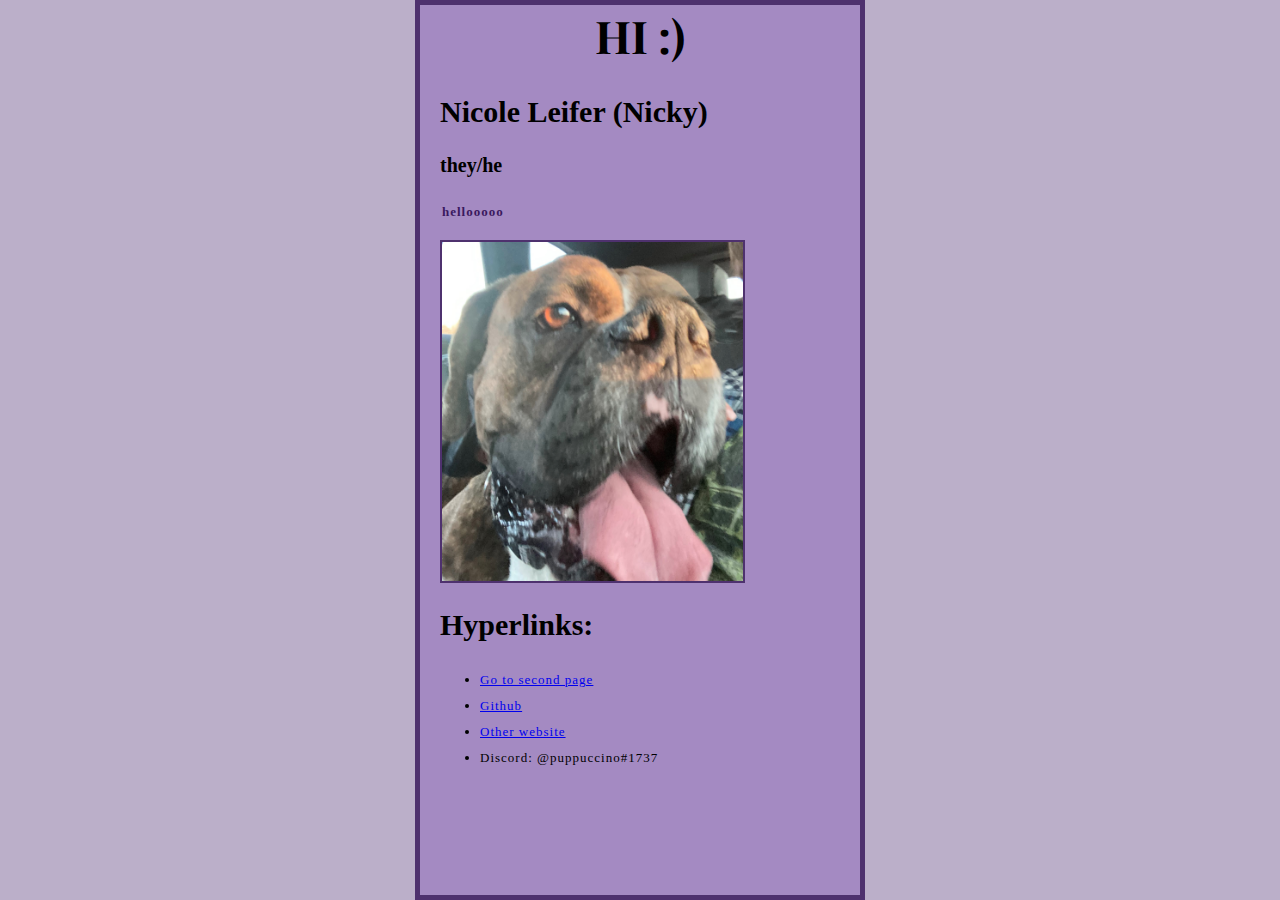
<file: index.html>
<html>
<head>
    <title>Personal Website</title>
    <link href="generalstyle.css" rel="stylesheet" type="text/css" />
    <link href="indexstyle.css" rel="stylesheet" type="text/css" />
    <link href="https://fonts.googleapis.com/css2?family=Playfair+Display&display=swap" rel="stylesheet">
</head>
<body>
    <h1>HI :)</h1>
    <h2>Nicole Leifer (Nicky)</h2>
    <h3>they/he</h3>
    <p class="hi">hellooooo</p>
    <img src="zeus.jpg" alt="a slightly blurry close-up picture of my dog named zeus. 
         he's a boxer with a brown and black face and his mouth is open with the tongue out." title="Zeus" height="39%">
    <h2>Hyperlinks:</h2>
    <ul>
        <li><a href="secondpage.html">
            Go to second page</a></li>
        <li><a href="https://github.com/niclei25" target="_blank">
               Github</a></li>
        <li><a href="https://nickyl.carrd.co/" target="_blank">
               Other website</a></li>
        <li>Discord: @puppuccino#1737</li>
    </ul>
</body>
</html>
</file>
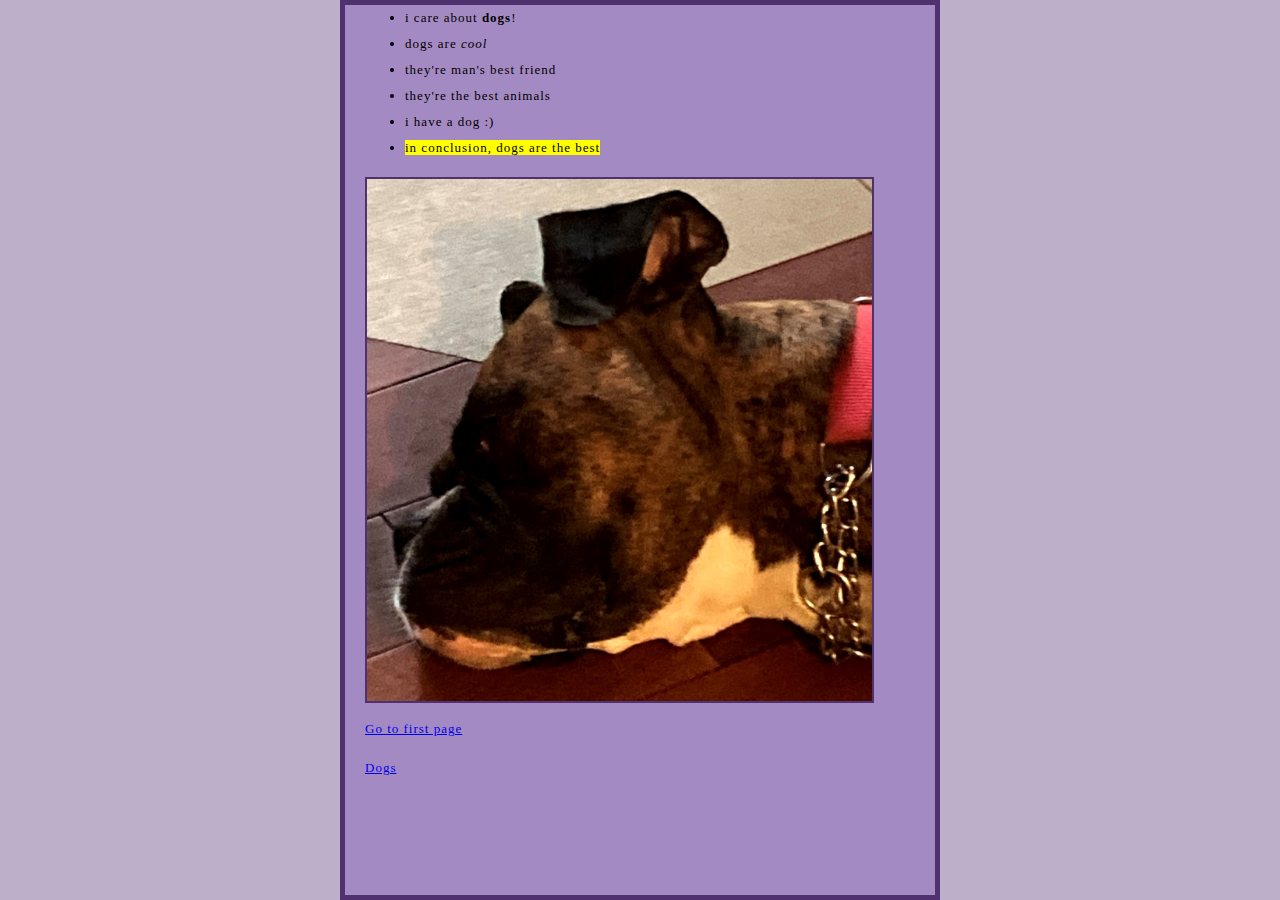
<file: secondpage.html>
<html>
<head>
    <title>Personal Website 2</title>
    <link href="generalstyle.css" rel="stylesheet" type="text/css" />
</head>
<body>
    <ul>
        <li>i care about <strong>dogs</strong>!</li>
        <li>dogs are <em>cool</em></li>
        <li>they're man's best friend</li>
        <li>they're the best animals</li>
        <li>i have a dog :)</li>
        <li><mark>in conclusion, dogs are the best</mark></li>
    </ul>
    <img src="zeus2.jpg" alt="a blurry close-up picture of the side of my dog's face. 
         he's lying on the floor and his ear is flopped forward." title = "Zeus 2" height = "60%">
    <p><a href="index.html">
        Go to first page</a></p>
    <p><a href = "https://en.wikipedia.org/wiki/Dog" target="_blank">
        Dogs</a></li></p>
</body>
</html>
</file>
<file: generalstyle.css>
html {
    background-color: #bbafc9;
    font-family: 'EB Garamond', serif;
}
body {
    background-color: #a48ac2;
    width: 550px;
    margin: 0 auto;
    padding: 0 20px 20px 20px;
    border: 5px solid #4e316e;
}
p, li {
    font-size: 13px;
    line-height: 2;
    letter-spacing: 1px;
} h1 {
    font-size: 45px;
    text-align: center;
} h2 {
    font-size: 30px;
    text-align: center;
} h3 {
    font-size: 20px;
} img {
    border: 2px solid #4e316e;
}
</file>
<file: indexstyle.css>
body {
    width: 400px;
} h1 {
    font-family: "Playfair Display", serif;
} h2 {
    text-align: left;
} h3 {
    text-align: left;
} .hi {
    color: #3a195e;
    padding: 2px;
    font-weight: bold;
}
</file>
